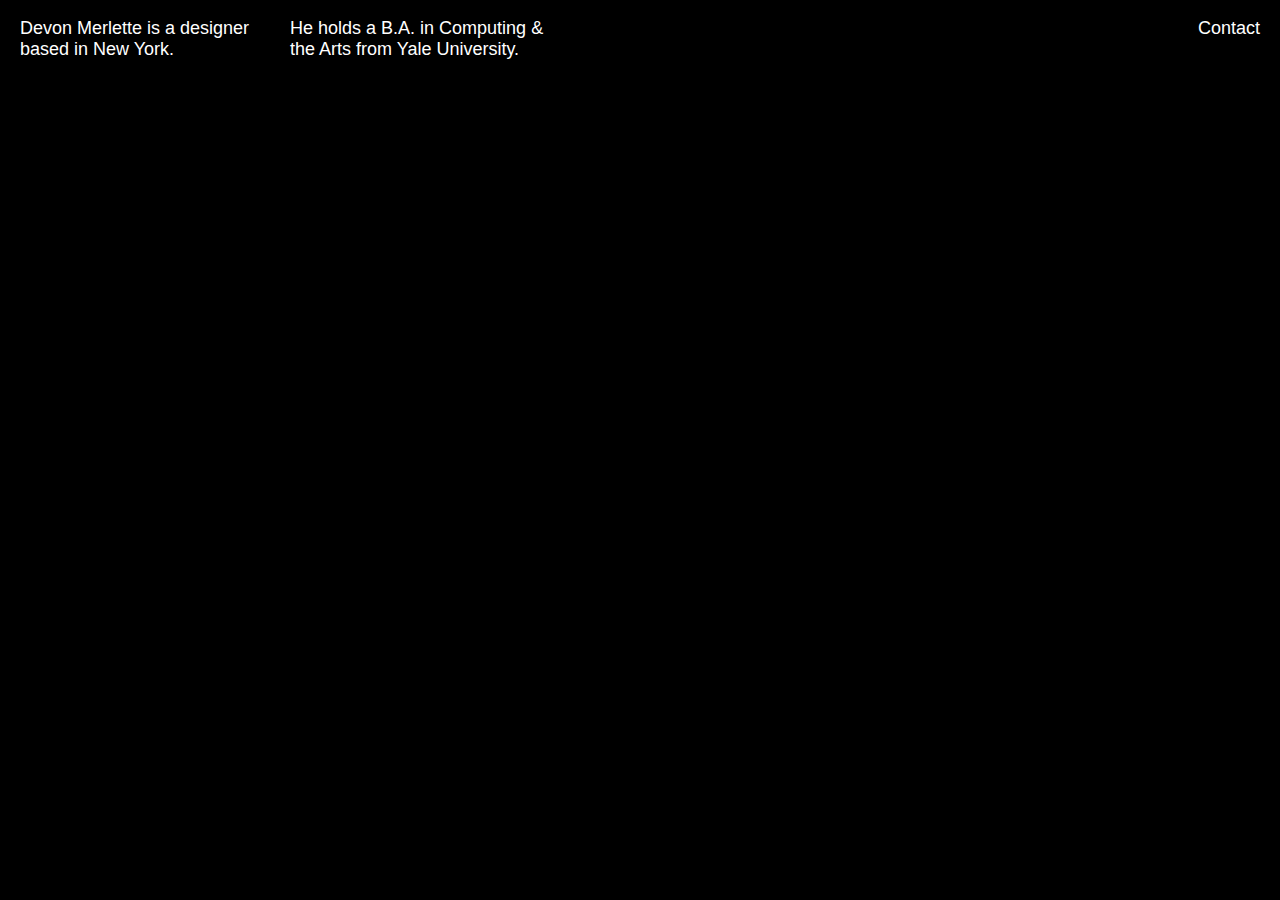
<file: index.html>
<!DOCTYPE html>
<html>
  <head>
    <meta charset="utf-8">
    <meta name="viewport" content="width=device-width, initial-scale=1.0">
    <link rel="stylesheet" href="style.css">
    <title>Devon Merlette</title>
  </head>
  <body>

    <div id="top">
      <h1 id="sec1">Devon Merlette is a designer based in New York.</h1>
      <h1 id="sec2">He holds a B.A. in Computing & the Arts from Yale University.</h1>
      <h1 id="cont"><a href="mailto:devmerlette@gmail.com">Contact</a></h1>
    </div>

  </body>

</html>
</file>
<file: style.css>
html {
  background-color: black;
}

h1 {
  font-family: "Helvetica Neue", Helvetica, sans-serif;
  font-weight: normal;
  font-size: 18px;
  line-height: 21px;
  margin: 0;
  color: white;
}

p {
  font-family: "Helvetica Neue", Helvetica, sans-serif;
  font-weight: normal;
  font-size: 18px;
  line-height: 21px;
  margin-top: 0px;
  margin-right: 30px;
  color: white;
  float: right;
}

a {
  text-decoration: none;
  color: inherit;
}

a:hover {
  text-decoration: line-through;
  cursor: e-resize;
}

img {
  margin-left: 14px;
  margin-right: 20px;
  margin-top: 3px;
  margin-bottom: 20px;
  width: 70%;
  height: auto;
  float: left;
}

.p1, .p2, .p3, .p4, .p5, .p6, .p7, .p8 {
  display: none;
}

#top {
  width: 100%;
  height: 100px;
  margin-bottom: 5px;
}

#sec1 {
  position: absolute;
  margin-top: 10px;
  left: 20px;
  width: 260px;
}

#sec2 {
  position: absolute;
  left: 290px;
  margin-top: 10px;
  width: 260px;
}

#cont {
  position: absolute;
  margin-top: 10px;
  right: 20px;
}

@media screen and (max-width: 715px) {
  img {
    width: 100%;
    margin-left: 0px;
    margin-right: 0px;
  }

  p {
    float: none;
    margin-left: 15px;
    margin-right: 15px;
    margin-bottom: 55px;
  }

  span {
    display: none;
  }
}

@media screen and (max-width: 645px) {
  #sec2 {
    display: none;
  }
}

@media screen and (max-width: 375px) {
  h1, p {
    font-size: 14px;
    line-height: 17px;
  }

  #sec1 {
    width: 200px;
  }
}
</file>
